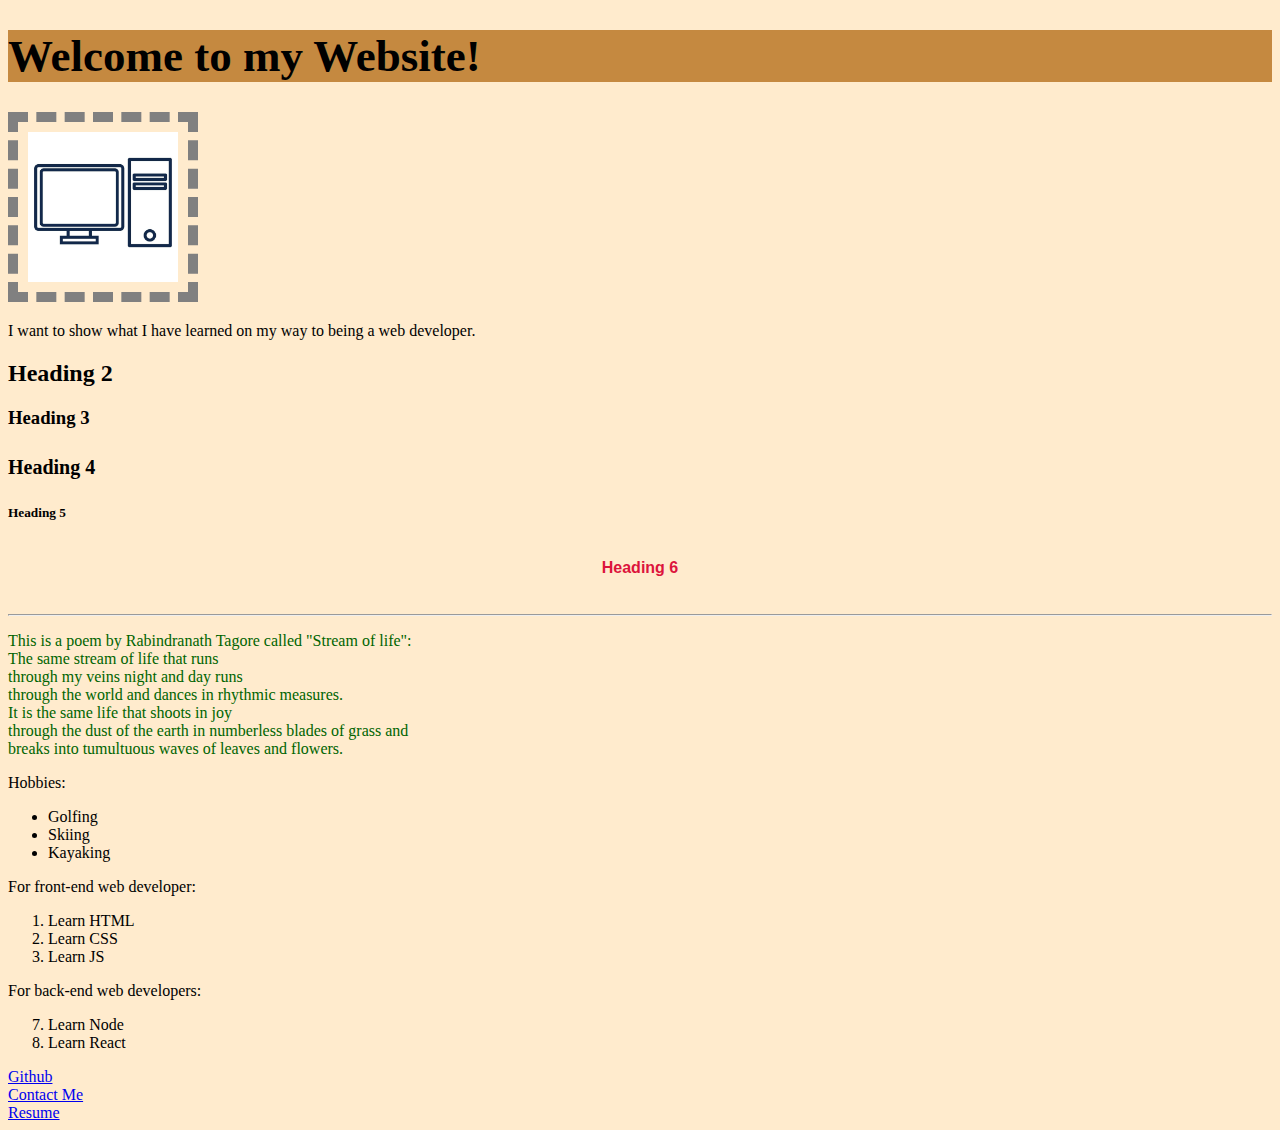
<file: index.html>
<!--The Cascade: 43-->
<!DOCTYPE html>
<html lang="en">
<head>
    <meta charset="UTF-8">
    <meta name="viewport" content="width=device-width, initial-scale=1.0">
    <title>Home Page</title>
    <link rel="stylesheet" href="main.css"/>  <!--Day Four-->
</head>
<body>
    <!--https://developer.mozilla.org/en-US/docs/Web/HTML-->
    <!--Day One-->
    <h1>Welcome to my Website!</h1>
    <img class="computer" src="./computer.jpg" width="150px" alt="computer">  <!--Day Two-->
    <p>I want to show what I have learned on my way to being
       a web developer.
    </p>
    <h2>Heading 2</h2>
    <h3>Heading 3</h3>
    <h4>Heading 4</h4>
    <h5>Heading 5</h5>
    <h6 class="last-heading">Heading 6</h6>
    <hr/>
    <p id="poem">This is a poem by Rabindranath Tagore called "Stream of life": <br/>
       The same stream of life that runs <br/>
       through my veins night and day runs <br/>
       through the world and dances in rhythmic measures. <br/>
       It is the same life that shoots in joy <br/>
       through the dust of the earth in numberless blades of grass and <br/>
       breaks into tumultuous waves of leaves and flowers.
    </p>
    <!--Day Two-->
    <p>Hobbies:</p>
    <ul>
        <li>Golfing</li>
        <li>Skiing</li>
        <li>Kayaking</li>
    </ul>
    <p>For front-end web developer:</p>
    <ol>
        <li>Learn HTML</li>
        <li>Learn CSS</li>
        <li>Learn JS</li>
    </ol>
    <p>For back-end web developers:</p>
    <ol start="7">
        <li>Learn Node</li>
        <li>Learn React</li>
    </ol>
    <a href="https://github.com/Leiya20" target="_blank">Github</a> <br/>  <!--Day Five: target-->
    <a href="./contact.html">Contact Me</a> <br/>  <!--Day Three-->
    <a href="./resume.html">Resume</a>  <!--Day Three-->
</body>
</html>
</file>
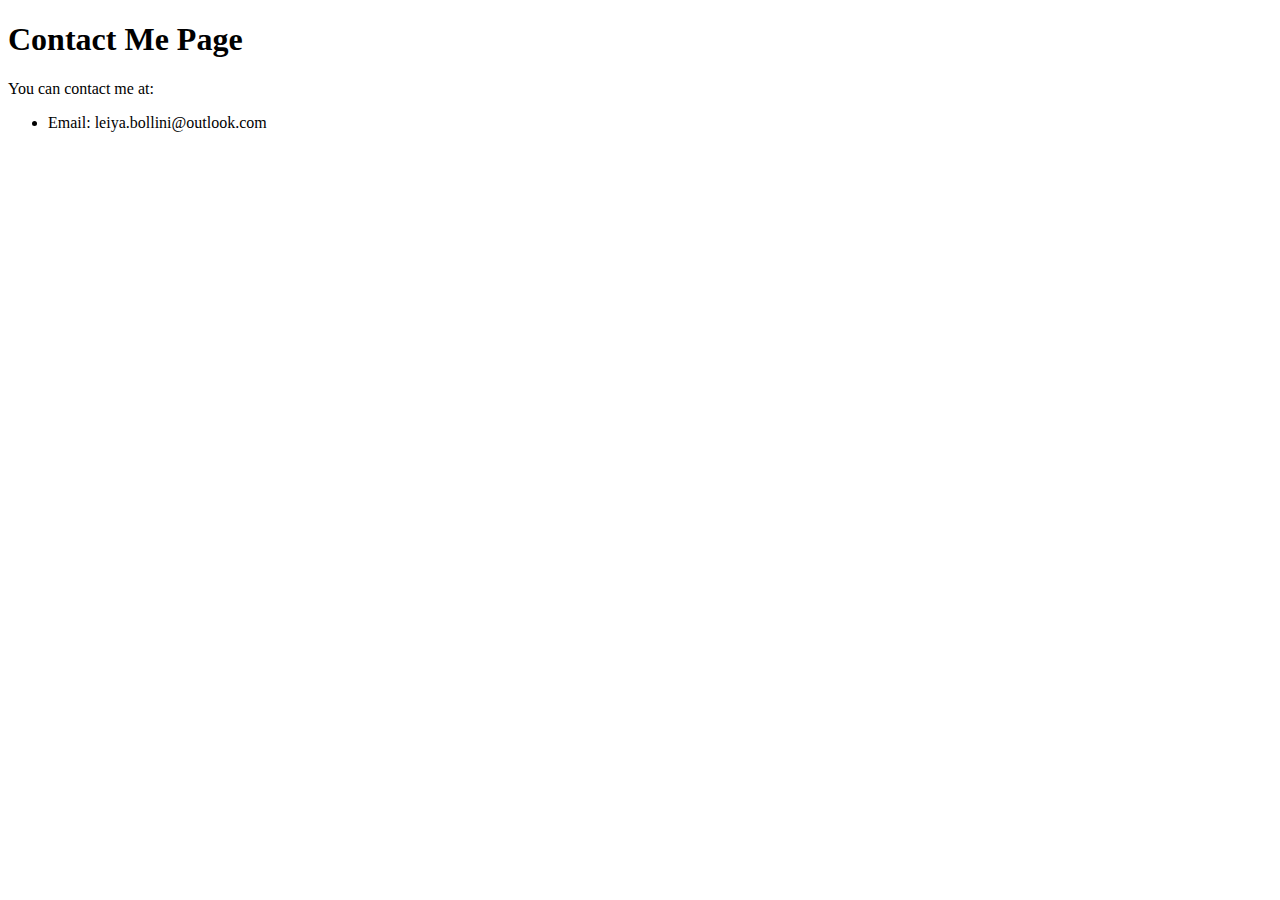
<file: contact.html>
<!DOCTYPE html>
<html lang="en">
<head>
    <meta charset="UTF-8">
    <meta name="viewport" content="width=device-width, initial-scale=1.0">
    <title>Contact Me</title>
</head>
<body>
    <h1>Contact Me Page</h1>
    <p>You can contact me at:</p>
    <ul>
        <li>Email: leiya.bollini@outlook.com</li>
    </ul>
</body>
</html>
</file>
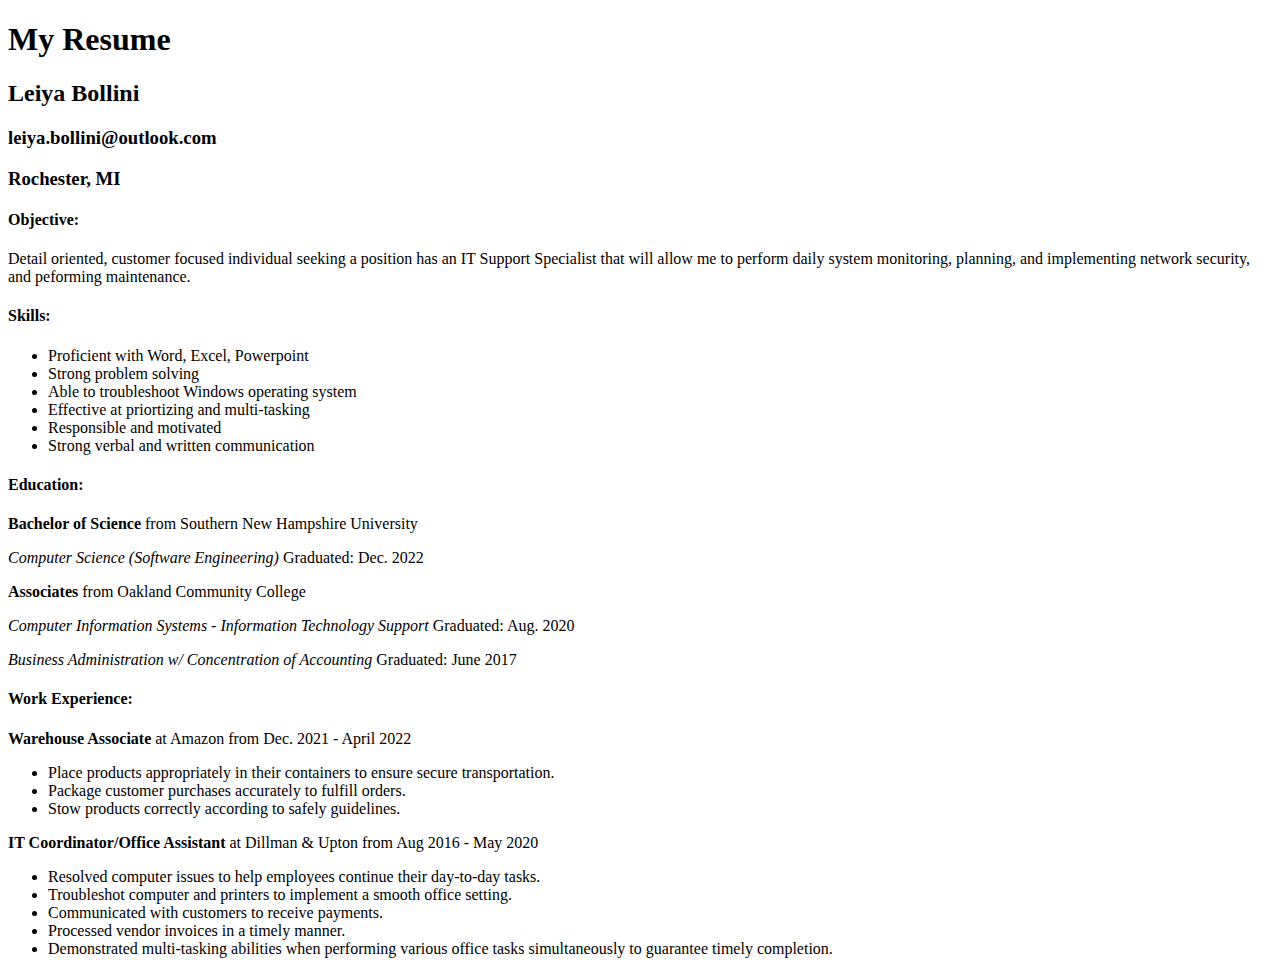
<file: resume.html>
<!DOCTYPE html>
<html lang="en">
<head>
    <meta charset="UTF-8">
    <meta name="viewport" content="width=device-width, initial-scale=1.0">
    <title>Resume</title>
</head>
<body>
    <h1>My Resume</h1>
    <h2>Leiya Bollini</h2>
    <h3>leiya.bollini@outlook.com</h3>
    <h3>Rochester, MI</h3>
    <h4>Objective:</h4>
    <p>Detail oriented, customer focused individual seeking a position
        has an IT Support Specialist that will allow me to perform daily
        system monitoring, planning, and implementing network security,
        and peforming maintenance.
    </p>
    <h4>Skills:</h4>
    <ul>
        <li>Proficient with Word, Excel, Powerpoint</li>
        <li>Strong problem solving</li>
        <li>Able to troubleshoot Windows operating system</li>
        <li>Effective at priortizing and multi-tasking</li>
        <li>Responsible and motivated</li>
        <li>Strong verbal and written communication</li>
    </ul>
    <h4>Education:</h4>
    <p><b>Bachelor of Science</b> from Southern New Hampshire University</p>
    <p><i>Computer Science (Software Engineering)</i> Graduated: Dec. 2022</p>
    <p><b>Associates</b> from Oakland Community College</p>
    <p><i>Computer Information Systems - Information Technology Support</i> Graduated: Aug. 2020</p>
    <p><i>Business Administration w/ Concentration of Accounting</i> Graduated: June 2017</p>
    <h4>Work Experience:</h4>
    <p><b>Warehouse Associate</b> at Amazon from Dec. 2021 - April 2022</p>
    <ul>
        <li>Place products appropriately in their containers to ensure secure transportation.</li>
        <li>Package customer purchases accurately to fulfill orders.</li>
        <li>Stow products correctly according to safely guidelines.</li>
    </ul>
    <p><b>IT Coordinator/Office Assistant</b> at Dillman & Upton from Aug 2016 - May 2020</p>
    <ul>
        <li>Resolved computer issues to help employees continue their day-to-day tasks.</li>
        <li>Troubleshot computer and printers to implement a smooth office setting.</li>
        <li>Communicated with customers to receive payments.</li>
        <li>Processed vendor invoices in a timely manner.</li>
        <li>Demonstrated multi-tasking abilities when performing various office tasks simultaneously to guarantee timely completion.</li>
    </ul>
</body>
</html>
</file>
<file: main.css>
/*Day Four*/
* {
    background-color: blanchedalmond;
}

/*Day Five*/
h1 {
    background-color: #C58940;
    font-size: 45px;
}

h4 {
    font-size: 15pt;  /*Day Five*/
}

.last-heading {
    color: crimson;
    font-size: 1rem;  /*Day Five*/
    font-weight: bold;  /*Day Five*/
    font-family: cursive, sans-serif;  /*Dav Five*/
    text-align: center;  /*Day Five*/
}

#poem {
    color: darkgreen;
}

/*Day Five*/
.computer {
    border: 10px dashed gray;
    padding: 10px;
}
</file>
